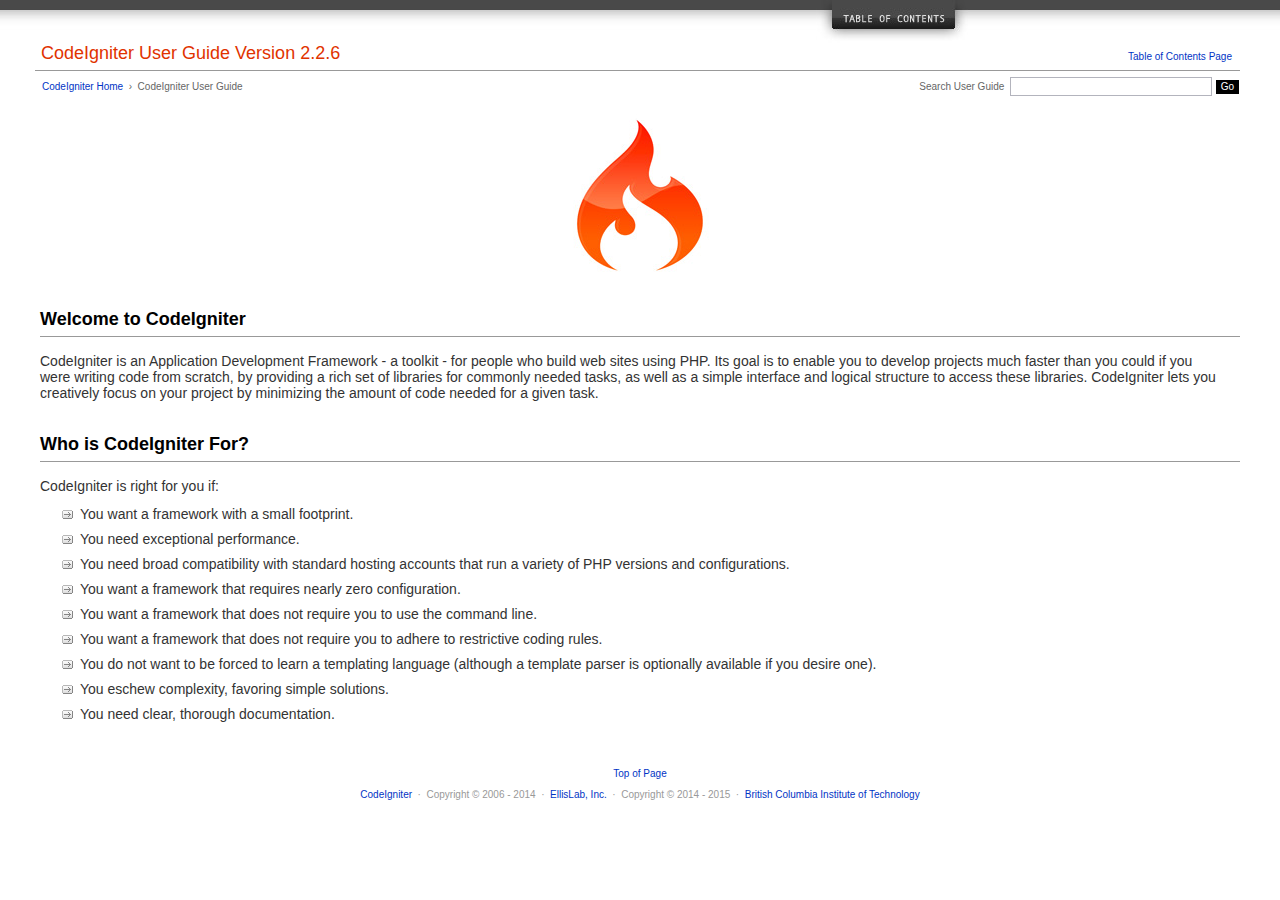
<file: research/user_guide/index.html>
<!DOCTYPE html PUBLIC "-//W3C//DTD XHTML 1.0 Transitional//EN" "http://www.w3.org/TR/xhtml1/DTD/xhtml1-transitional.dtd">
<html xmlns="http://www.w3.org/1999/xhtml" xml:lang="en" lang="en">
<head>

<meta http-equiv="Content-Type" content="text/html; charset=utf-8" />
<title>Welcome to CodeIgniter : CodeIgniter User Guide</title>

<style type='text/css' media='all'>@import url('userguide.css');</style>
<link rel='stylesheet' type='text/css' media='all' href='userguide.css' />

<script type="text/javascript" src="nav/nav.js"></script>
<script type="text/javascript" src="nav/prototype.lite.js"></script>
<script type="text/javascript" src="nav/moo.fx.js"></script>
<script type="text/javascript" src="nav/user_guide_menu.js"></script>

<meta http-equiv='expires' content='-1' />
<meta http-equiv= 'pragma' content='no-cache' />
<meta name='robots' content='all' />
<meta name='author' content='ExpressionEngine Dev Team' />
<meta name='description' content='CodeIgniter User Guide' />

</head>
<body>

<!-- START NAVIGATION -->
<div id="nav"><div id="nav_inner"><script type="text/javascript">create_menu('null');</script></div></div>
<div id="nav2"><a name="top"></a><a href="javascript:void(0);" onclick="myHeight.toggle();"><img src="images/nav_toggle_darker.jpg" width="154" height="43" border="0" title="Toggle Table of Contents" alt="Toggle Table of Contents" /></a></div>
<div id="masthead">
<table cellpadding="0" cellspacing="0" border="0" style="width:100%">
<tr>
<td><h1>CodeIgniter User Guide Version 2.2.6</h1></td>
<td id="breadcrumb_right"><a href="toc.html">Table of Contents Page</a></td>
</tr>
</table>
</div>
<!-- END NAVIGATION -->


<table cellpadding="0" cellspacing="0" border="0" style="width:100%">
<tr>
<td id="breadcrumb">
<a href="http://codeigniter.com/">CodeIgniter Home</a> &nbsp;&#8250;&nbsp; CodeIgniter User Guide
</td>
<td id="searchbox"><form method="get" action="http://www.google.com/search"><input type="hidden" name="as_sitesearch" id="as_sitesearch" value="codeigniter.com/user_guide/" />Search User Guide&nbsp; <input type="text" class="input" style="width:200px;" name="q" id="q" size="31" maxlength="255" value="" />&nbsp;<input type="submit" class="submit" name="sa" value="Go" /></form></td>
</tr>
</table>



<br clear="all" />

<div class="center"><img src="images/ci_logo_flame.jpg" width="150" height="164" border="0" alt="CodeIgniter" /></div>


<!-- START CONTENT -->
<div id="content">



<h2>Welcome to CodeIgniter</h2>

<p>CodeIgniter is an Application Development Framework - a toolkit - for people who build web sites using PHP.
Its goal is to enable you to develop projects much faster than you could if you were writing code
from scratch, by providing a rich set of libraries for commonly needed tasks, as well as a simple interface and
logical structure to access these libraries. CodeIgniter lets you creatively focus on your project by
minimizing the amount of code needed for a given task.</p>


<h2>Who is CodeIgniter For?</h2>

<p>CodeIgniter is right for you if:</p>

<ul>
<li>You want a framework with a small footprint.</li>
<li>You need exceptional performance.</li>
<li>You need broad compatibility with standard hosting accounts that run a variety of PHP versions and configurations.</li>
<li>You want a framework that requires nearly zero configuration.</li>
<li>You want a framework that does not require you to use the command line.</li>
<li>You want a framework that does not require you to adhere to restrictive coding rules.</li>
<li>You do not want to be forced to learn a templating language (although a template parser is optionally available if you desire one).</li>
<li>You eschew complexity, favoring simple solutions.</li>
<li>You need clear, thorough documentation.</li>
</ul>


</div>
<!-- END CONTENT -->


<div id="footer">
<p><a href="#top">Top of Page</a></p>
<p><a href="http://codeigniter.com">CodeIgniter</a> &nbsp;&middot;&nbsp; Copyright &#169; 2006 - 2014 &nbsp;&middot;&nbsp; <a href="http://ellislab.com/">EllisLab, Inc.</a> &nbsp;&middot;&nbsp; Copyright &#169; 2014 - 2015 &nbsp;&middot;&nbsp; <a href="http://bcit.ca/">British Columbia Institute of Technology</a></p>
</div>



</body>
</html>
</file>
<file: research/user_guide/userguide.css>
body {
 margin: 0;
 padding: 0;
 font-family: Lucida Grande, Verdana, Geneva, Sans-serif;
 font-size: 14px;
 color: #333;
 background-color: #fff;
}

a {
 color: #0134c5;
 background-color: transparent;
 text-decoration: none;
 font-weight: normal;
 outline-style: none;
}
a:visited {
 color: #0134c5;
 background-color: transparent;
 text-decoration: none;
 outline-style: none;
}
a:hover {
 color: #000;
 text-decoration: none;
 background-color: transparent;
 outline-style: none;
}

#breadcrumb {
 float: left;
 background-color: transparent;
 margin: 10px 0 0 42px;
 padding: 0;
 font-size: 10px;
 color: #666;
}
#breadcrumb_right {
 float: right;
 width: 175px;
 background-color: transparent;
 padding: 8px 8px 3px 0;
 text-align: right;
 font-size: 10px;
 color: #666;
}
#nav {
 background-color: #494949;
 margin: 0;
 padding: 0;
}
#nav2 {
 background: #fff url(images/nav_bg_darker.jpg) repeat-x left top;
 padding: 0 310px 0 0;
 margin: 0;
 text-align: right;
}
#nav_inner {
 background-color: transparent;
 padding: 8px 12px 0 20px;
 margin: 0;
 font-family: Lucida Grande, Verdana, Geneva, Sans-serif;
 font-size: 11px;
}

#nav_inner h3 {
 font-size: 12px;
 color: #fff;
 margin: 0;
 padding: 0;
}

#nav_inner .td_sep {
 background: transparent url(images/nav_separator_darker.jpg) repeat-y left top;
 width: 25%;
 padding: 0 0 0 20px;
}
#nav_inner .td {
 width: 25%;
}
#nav_inner p {
 color: #eee;
 background-color: transparent;
 padding:0;
 margin: 0 0 10px 0;
}
#nav_inner ul {
 list-style-image: url(images/arrow.gif);
 padding: 0 0 0 18px;
 margin: 8px 0 12px 0;
}
#nav_inner li {
 padding: 0;
 margin: 0 0 4px 0;
}

#nav_inner a {
 color: #eee;
 background-color: transparent;
 text-decoration: none;
 font-weight: normal;
 outline-style: none;
}

#nav_inner a:visited {
 color: #eee;
 background-color: transparent;
 text-decoration: none;
 outline-style: none;
}

#nav_inner a:hover {
 color: #ccc;
 text-decoration: none;
 background-color: transparent;
 outline-style: none;
}

#masthead {
 margin: 0 40px 0 35px;
 padding: 0 0 0 6px;
 border-bottom: 1px solid #999;
}

#masthead h1 {
background-color: transparent;
color: #e13300;
font-size: 18px;
font-weight: normal;
margin: 0;
padding: 0 0 6px 0;
}

#searchbox {
 background-color: transparent;
 padding: 6px 40px 0 0;
 text-align: right;
 font-size: 10px;
 color: #666;
}

#img_welcome {
 border-bottom: 1px solid #D0D0D0;
 margin: 0 40px 0 40px;
 padding: 0;
 text-align: center;
}

#content {
 margin: 20px 40px 0 40px;
 padding: 0;
}

#content p {
 margin: 12px 20px 12px 0;
}

#content h1 {
color: #e13300;
border-bottom: 1px solid #666;
background-color: transparent;
font-weight: normal;
font-size: 24px;
margin: 0 0 20px 0;
padding: 3px 0 7px 3px;
}

#content h2 {
 background-color: transparent;
 border-bottom: 1px solid #999;
 color: #000;
 font-size: 18px;
 font-weight: bold;
 margin: 28px 0 16px 0;
 padding: 5px 0 6px 0;
}

#content h3 {
 background-color: transparent;
 color: #333;
 font-size: 16px;
 font-weight: bold;
 margin: 16px 0 15px 0;
 padding: 0 0 0 0;
}

#content h4 {
 background-color: transparent;
 color: #444;
 font-size: 14px;
 font-weight: bold;
 margin: 22px 0 0 0;
 padding: 0 0 0 0;
}

#content img {
 margin: auto;
 padding: 0;
}

#content code {
 font-family: Monaco, Verdana, Sans-serif;
 font-size: 12px;
 background-color: #f9f9f9;
 border: 1px solid #D0D0D0;
 color: #002166;
 display: block;
 margin: 14px 0 14px 0;
 padding: 12px 10px 12px 10px;
}

#content pre {
 font-family: Monaco, Verdana, Sans-serif;
 font-size: 12px;
 background-color: #f9f9f9;
 border: 1px solid #D0D0D0;
 color: #002166;
 display: block;
 margin: 14px 0 14px 0;
 padding: 12px 10px 12px 10px;
}

#content .path {
 background-color: #EBF3EC;
 border: 1px solid #99BC99;
 color: #005702;
 text-align: center;
 margin: 0 0 14px 0;
 padding: 5px 10px 5px 8px;
}

#content dfn {
 font-family: Lucida Grande, Verdana, Geneva, Sans-serif;
 color: #00620C;
 font-weight: bold;
 font-style: normal;
}
#content var {
 font-family: Lucida Grande, Verdana, Geneva, Sans-serif;
 color: #8F5B00;
 font-weight: bold;
 font-style: normal;
}
#content samp {
 font-family: Lucida Grande, Verdana, Geneva, Sans-serif;
 color: #480091;
 font-weight: bold;
 font-style: normal;
}
#content kbd {
 font-family: Lucida Grande, Verdana, Geneva, Sans-serif;
 color: #A70000;
 font-weight: bold;
 font-style: normal;
}

#content ul {
 list-style-image: url(images/arrow.gif);
 margin: 10px 0 12px 0;
}

li.reactor {
 list-style-image: url(images/reactor-bullet.png);
}
#content li {
 margin-bottom: 9px;
}

#content li p {
 margin-left: 0;
 margin-right: 0;
}

#content .tableborder {
 border: 1px solid #999;
}
#content th {
 font-weight: bold;
 text-align: left;
 font-size: 12px;
 background-color: #666;
 color: #fff;
 padding: 4px;
}

#content .td {
 font-weight: normal;
 font-size: 12px;
 padding: 6px;
 background-color: #f3f3f3;
}

#content .tdpackage {
 font-weight: normal;
 font-size: 12px;
}

#content .important {
 background: #FBE6F2;
 border: 1px solid #D893A1;
 color: #333;
 margin: 10px 0 5px 0;
 padding: 10px;
}

#content .important p {
 margin: 6px 0 8px 0;
 padding: 0;
}

#content .important .leftpad {
 margin: 6px 0 8px 0;
 padding-left: 20px;
}

#content .critical {
 background: #FBE6F2;
 border: 1px solid #E68F8F;
 color: #333;
 margin: 10px 0 5px 0;
 padding: 10px;
}

#content .critical p {
 margin: 5px 0 6px 0;
 padding: 0;
}


#footer {
background-color: transparent;
font-size: 10px;
padding: 16px 0 15px 0;
margin: 20px 0 0 0;
text-align: center;
}

#footer p {
 font-size: 10px;
 color: #999;
 text-align: center;
}
#footer address {
 font-style: normal;
}

.center {
 text-align: center;
}

img {
 padding:0;
 border: 0;
 margin: 0;
}

.nopad {
 padding:0;
 border: 0;
 margin: 0;
}


form {
 margin: 0;
 padding: 0;
}

.input {
 font-family: Lucida Grande, Verdana, Geneva, Sans-serif;
 font-size: 11px;
 color: #333;
 border: 1px solid #B3B4BD;
 width: 100%;
 font-size: 11px;
 height: 1.5em;
 padding: 0;
 margin: 0;
}

.textarea {
 font-family: Lucida Grande, Verdana, Geneva, Sans-serif;
 font-size: 14px;
 color: #143270;
 background-color: #f9f9f9;
 border: 1px solid #B3B4BD;
 width: 100%;
 padding: 6px;
 margin: 0;
}

.select {
 background-color: #fff;
 font-size:  11px;
 font-weight: normal;
 color: #333;
 padding: 0;
 margin: 0 0 3px 0;
}

.checkbox {
 background-color: transparent;
 padding: 0;
 border: 0;
}

.submit {
 background-color: #000;
 color: #fff;
 font-weight: normal;
 font-size: 10px;
 border: 1px solid #fff;
 margin: 0;
 padding: 1px 5px 2px 5px;
}
</file>
